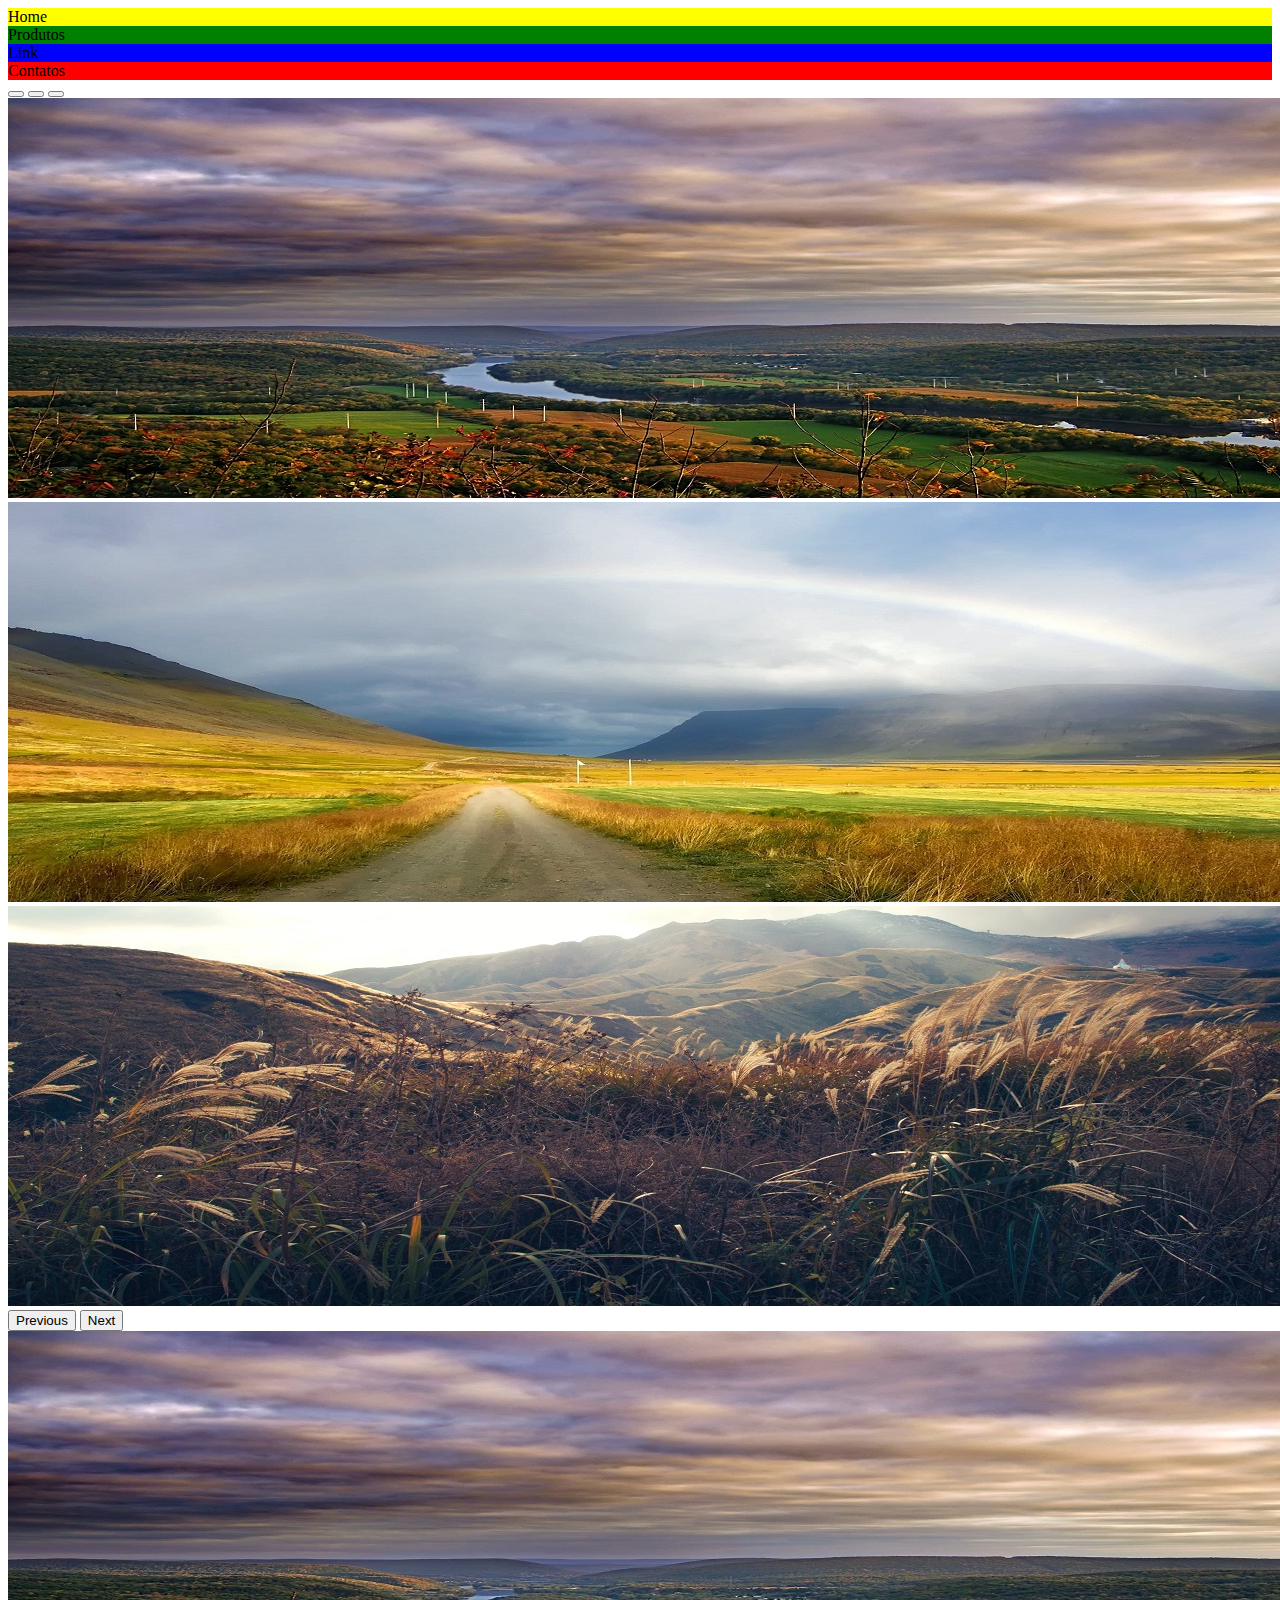
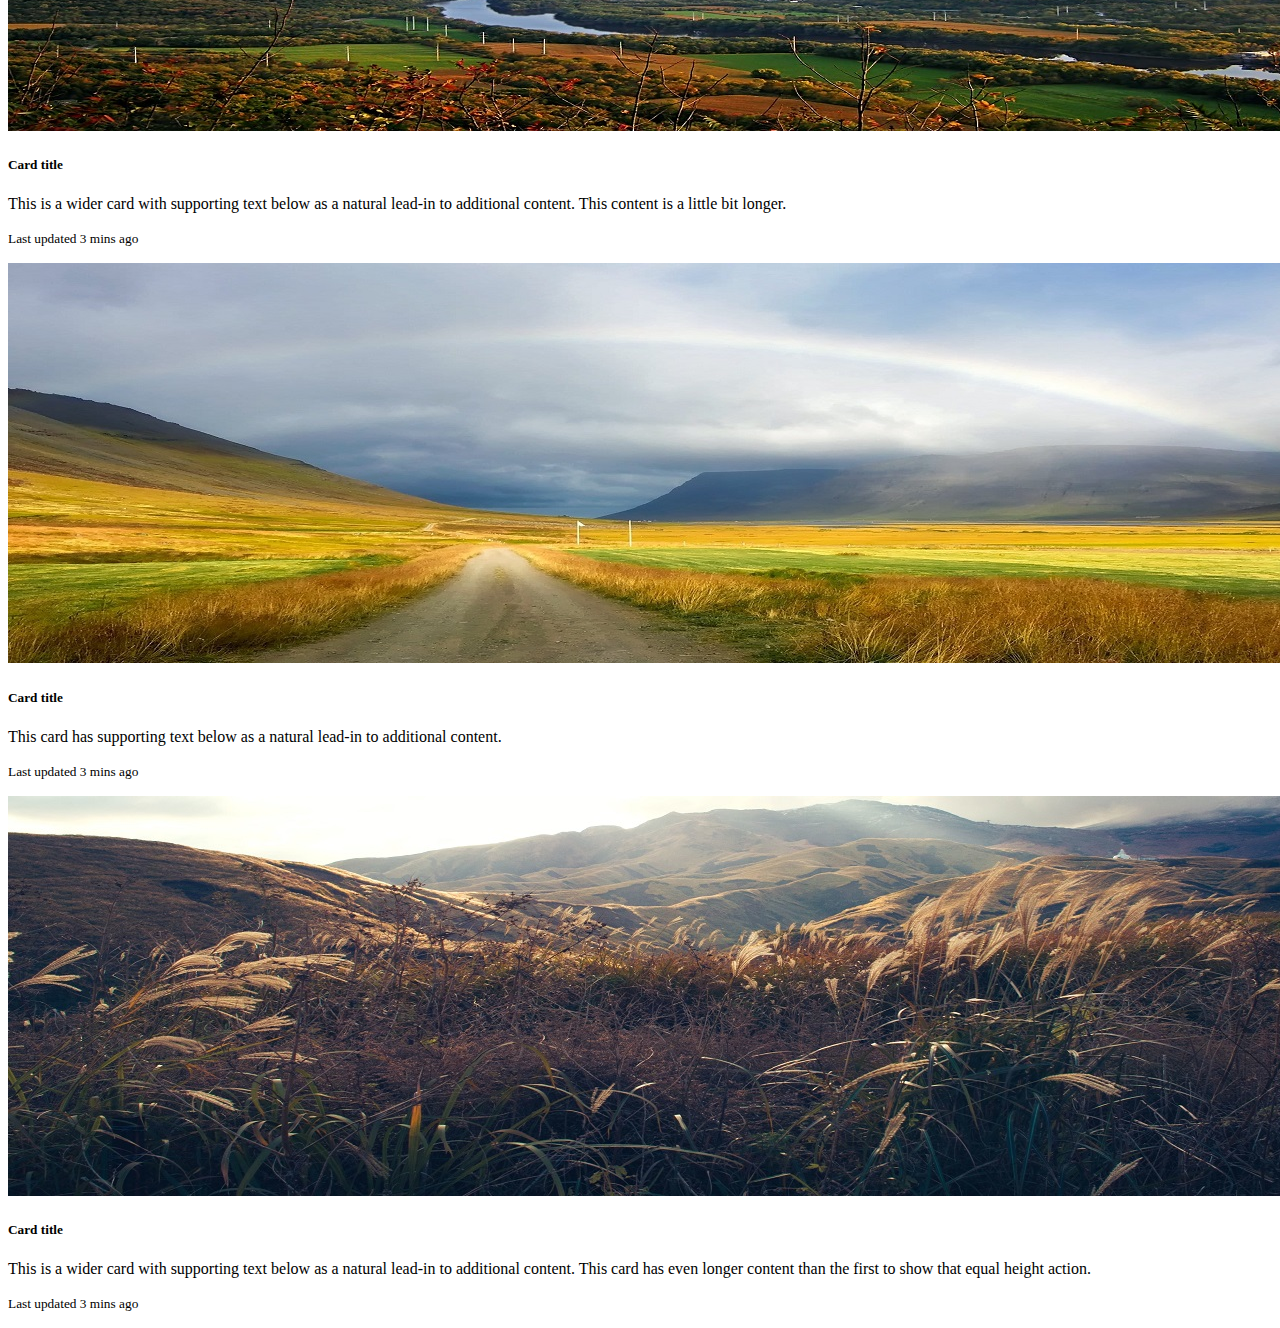
<file: index.html>
<!DOCTYPE html>
<html lang="en">

<head>
    <meta charset="UTF-8">
    <meta http-equiv="X-UA-Compatible" content="IE=edge">
    <meta name="viewport" content="width=device-width, initial-scale=1.0">
    <title>Primeira Página HC#3</title>

    <!--Chamando uma biblioteca do CSS em bootstrap-->
    <link href="https://cdn.jsdelivr.net/npm/bootstrap@5.1.3/dist/css/bootstrap.min.css" rel="stylesheet"
        integrity="sha384-1BmE4kWBq78iYhFldvKuhfTAU6auU8tT94WrHftjDbrCEXSU1oBoqyl2QvZ6jIW3" crossorigin="anonymous">

    <!--Chamando uma biblioteca do JS em bootstrap-->
    <script src="https://cdn.jsdelivr.net/npm/@popperjs/core@2.10.2/dist/umd/popper.min.js"
        integrity="sha384-7+zCNj/IqJ95wo16oMtfsKbZ9ccEh31eOz1HGyDuCQ6wgnyJNSYdrPa03rtR1zdB"
        crossorigin="anonymous"></script>
    <script src="https://cdn.jsdelivr.net/npm/bootstrap@5.1.3/dist/js/bootstrap.min.js"
        integrity="sha384-QJHtvGhmr9XOIpI6YVutG+2QOK9T+ZnN4kzFN1RtK3zEFEIsxhlmWl5/YESvpZ13"
        crossorigin="anonymous"></script>

    <!--Criando cores internas-->
    <style>
        .amarelo {
            background-color: yellow;
        }

        .verde {
            background-color: green;
        }

        .azul {
            background-color: blue;
        }

        .vermelho {
            background-color: red;
        }
    </style>
</head>

<body>
    <!--Criando uma pagina responsiva do bootstrap-->

    <!--Criando um container-->
    <div class="container-fluig">
        <!--Criando uma linha dentro do container-->
        <div class="row">
            <!--Criando colunas dentro da linha-->
            <div class="col-lg-4 col-md-2 col-sm-3 amarelo">Home</div>
            <div class="col-lg-3 col-md-5 col-sm-3 verde">Produtos</div>
            <div class="col-lg-2 col-md-3 col-sm-3 azul">Link</div>
            <div class="col-lg-3 col-md-2 col-sm-3 vermelho">Contatos</div>
        </div>
        <!--Criando um banner com bootstrap-->
        <div class="row">
            <div id="carouselExampleIndicators" class="carousel slide" data-bs-ride="carousel">
                <div class="carousel-indicators">
                    <button type="button" data-bs-target="#carouselExampleIndicators" data-bs-slide-to="0"
                        class="active" aria-current="true" aria-label="Slide 1"></button>
                    <button type="button" data-bs-target="#carouselExampleIndicators" data-bs-slide-to="1"
                        aria-label="Slide 2"></button>
                    <button type="button" data-bs-target="#carouselExampleIndicators" data-bs-slide-to="2"
                        aria-label="Slide 3"></button>
                </div>
                <div class="carousel-inner">
                    <div class="carousel-item active">
                        <img src="./img/img1.jpg" class="d-block w-100" alt="...">
                    </div>
                    <div class="carousel-item">
                        <img src="./img/img2.jpg" class="d-block w-100" alt="...">
                    </div>
                    <div class="carousel-item">
                        <img src="./img/img3.jpg" class="d-block w-100" alt="...">
                    </div>
                </div>
                <button class="carousel-control-prev" type="button" data-bs-target="#carouselExampleIndicators"
                    data-bs-slide="prev">
                    <span class="carousel-control-prev-icon" aria-hidden="true"></span>
                    <span class="visually-hidden">Previous</span>
                </button>
                <button class="carousel-control-next" type="button" data-bs-target="#carouselExampleIndicators"
                    data-bs-slide="next">
                    <span class="carousel-control-next-icon" aria-hidden="true"></span>
                    <span class="visually-hidden">Next</span>
                </button>
            </div>
        </div>
        <div class="row">
            <div class="card-group">
                <div class="card">
                  <img src="./img/img1.jpg" class="card-img-top" alt="...">
                  <div class="card-body">
                    <h5 class="card-title">Card title</h5>
                    <p class="card-text">This is a wider card with supporting text below as a natural lead-in to additional content. This content is a little bit longer.</p>
                    <p class="card-text"><small class="text-muted">Last updated 3 mins ago</small></p>
                  </div>
                </div>
                <div class="card">
                  <img src="./img/img2.jpg" class="card-img-top" alt="...">
                  <div class="card-body">
                    <h5 class="card-title">Card title</h5>
                    <p class="card-text">This card has supporting text below as a natural lead-in to additional content.</p>
                    <p class="card-text"><small class="text-muted">Last updated 3 mins ago</small></p>
                  </div>
                </div>
                <div class="card">
                  <img src="./img/img3.jpg" class="card-img-top" alt="...">
                  <div class="card-body">
                    <h5 class="card-title">Card title</h5>
                    <p class="card-text">This is a wider card with supporting text below as a natural lead-in to additional content. This card has even longer content than the first to show that equal height action.</p>
                    <p class="card-text"><small class="text-muted">Last updated 3 mins ago</small></p>
                  </div>
                </div>
              </div>
        </div>
    </div>
</body>

</html>
</file>
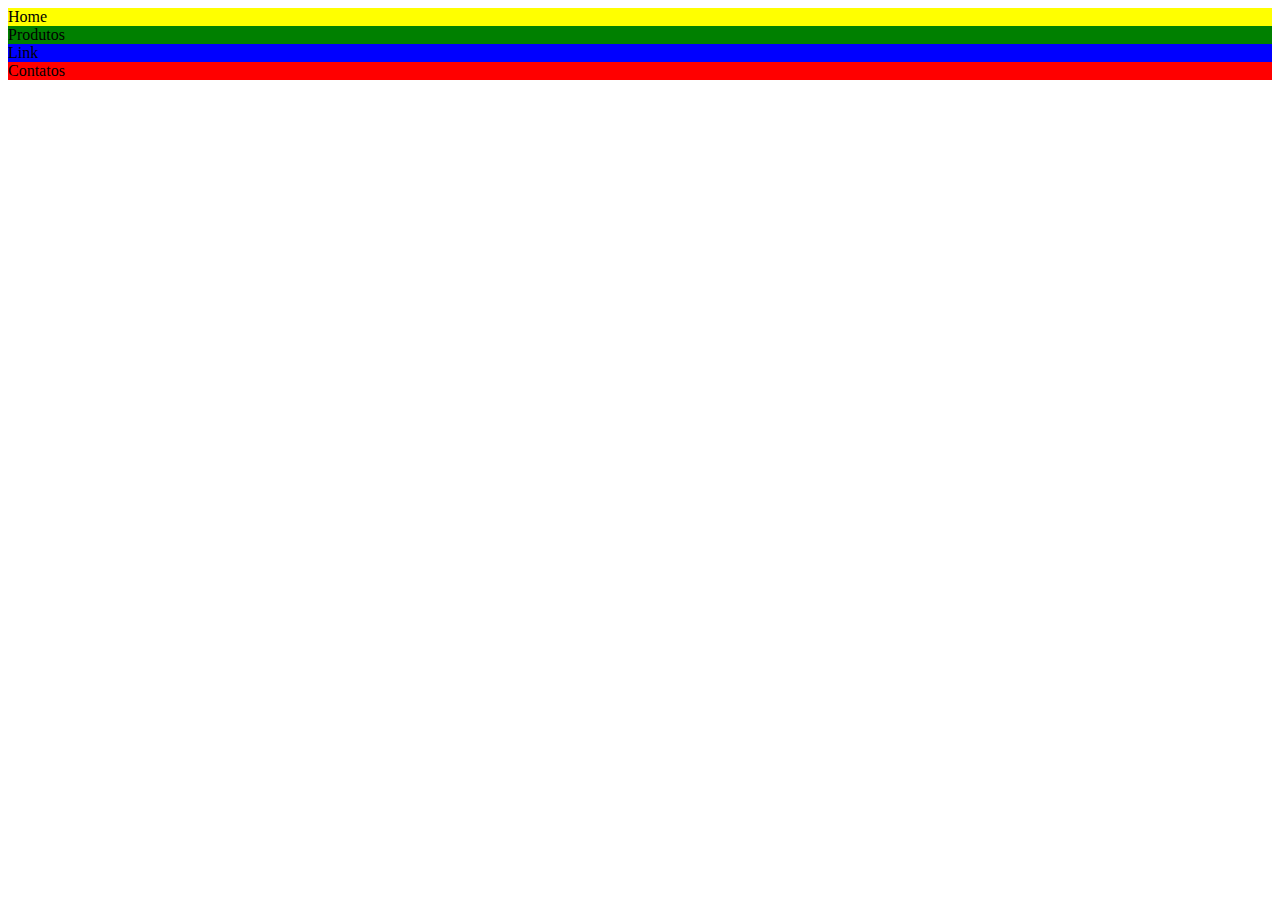
<file: produtos.html>
<!DOCTYPE html>
<html lang="en">

<head>
    <meta charset="UTF-8">
    <meta http-equiv="X-UA-Compatible" content="IE=edge">
    <meta name="viewport" content="width=device-width, initial-scale=1.0">
    <title>Primeira Página HC#3</title>

    <!--Chamando uma biblioteca do CSS em bootstrap-->
    <link href="https://cdn.jsdelivr.net/npm/bootstrap@5.1.3/dist/css/bootstrap.min.css" rel="stylesheet"
        integrity="sha384-1BmE4kWBq78iYhFldvKuhfTAU6auU8tT94WrHftjDbrCEXSU1oBoqyl2QvZ6jIW3" crossorigin="anonymous">

    <!--Chamando uma biblioteca do JS em bootstrap-->
    <script src="https://cdn.jsdelivr.net/npm/@popperjs/core@2.10.2/dist/umd/popper.min.js"
        integrity="sha384-7+zCNj/IqJ95wo16oMtfsKbZ9ccEh31eOz1HGyDuCQ6wgnyJNSYdrPa03rtR1zdB"
        crossorigin="anonymous"></script>
    <script src="https://cdn.jsdelivr.net/npm/bootstrap@5.1.3/dist/js/bootstrap.min.js"
        integrity="sha384-QJHtvGhmr9XOIpI6YVutG+2QOK9T+ZnN4kzFN1RtK3zEFEIsxhlmWl5/YESvpZ13"
        crossorigin="anonymous"></script>

    <!--Criando cores internas-->
    <style>
        .amarelo {
            background-color: yellow;
        }

        .verde {
            background-color: green;
        }

        .azul {
            background-color: blue;
        }

        .vermelho {
            background-color: red;
        }
    </style>
</head>

<body>
    <!--Criando uma pagina responsiva do bootstrap-->

    <!--Criando um container-->
    <div class="container-fluig">
        <!--Criando uma linha dentro do container-->
        <div class="row">
            <!--Criando colunas dentro da linha-->
            <div class="col-lg-4 col-md-2 col-sm-3 amarelo">Home</div>
            <div class="col-lg-3 col-md-5 col-sm-3 verde">Produtos</div>
            <div class="col-lg-2 col-md-3 col-sm-3 azul">Link</div>
            <div class="col-lg-3 col-md-2 col-sm-3 vermelho">Contatos</div>
        </div>
    </div>
</body>

</html>
</file>
